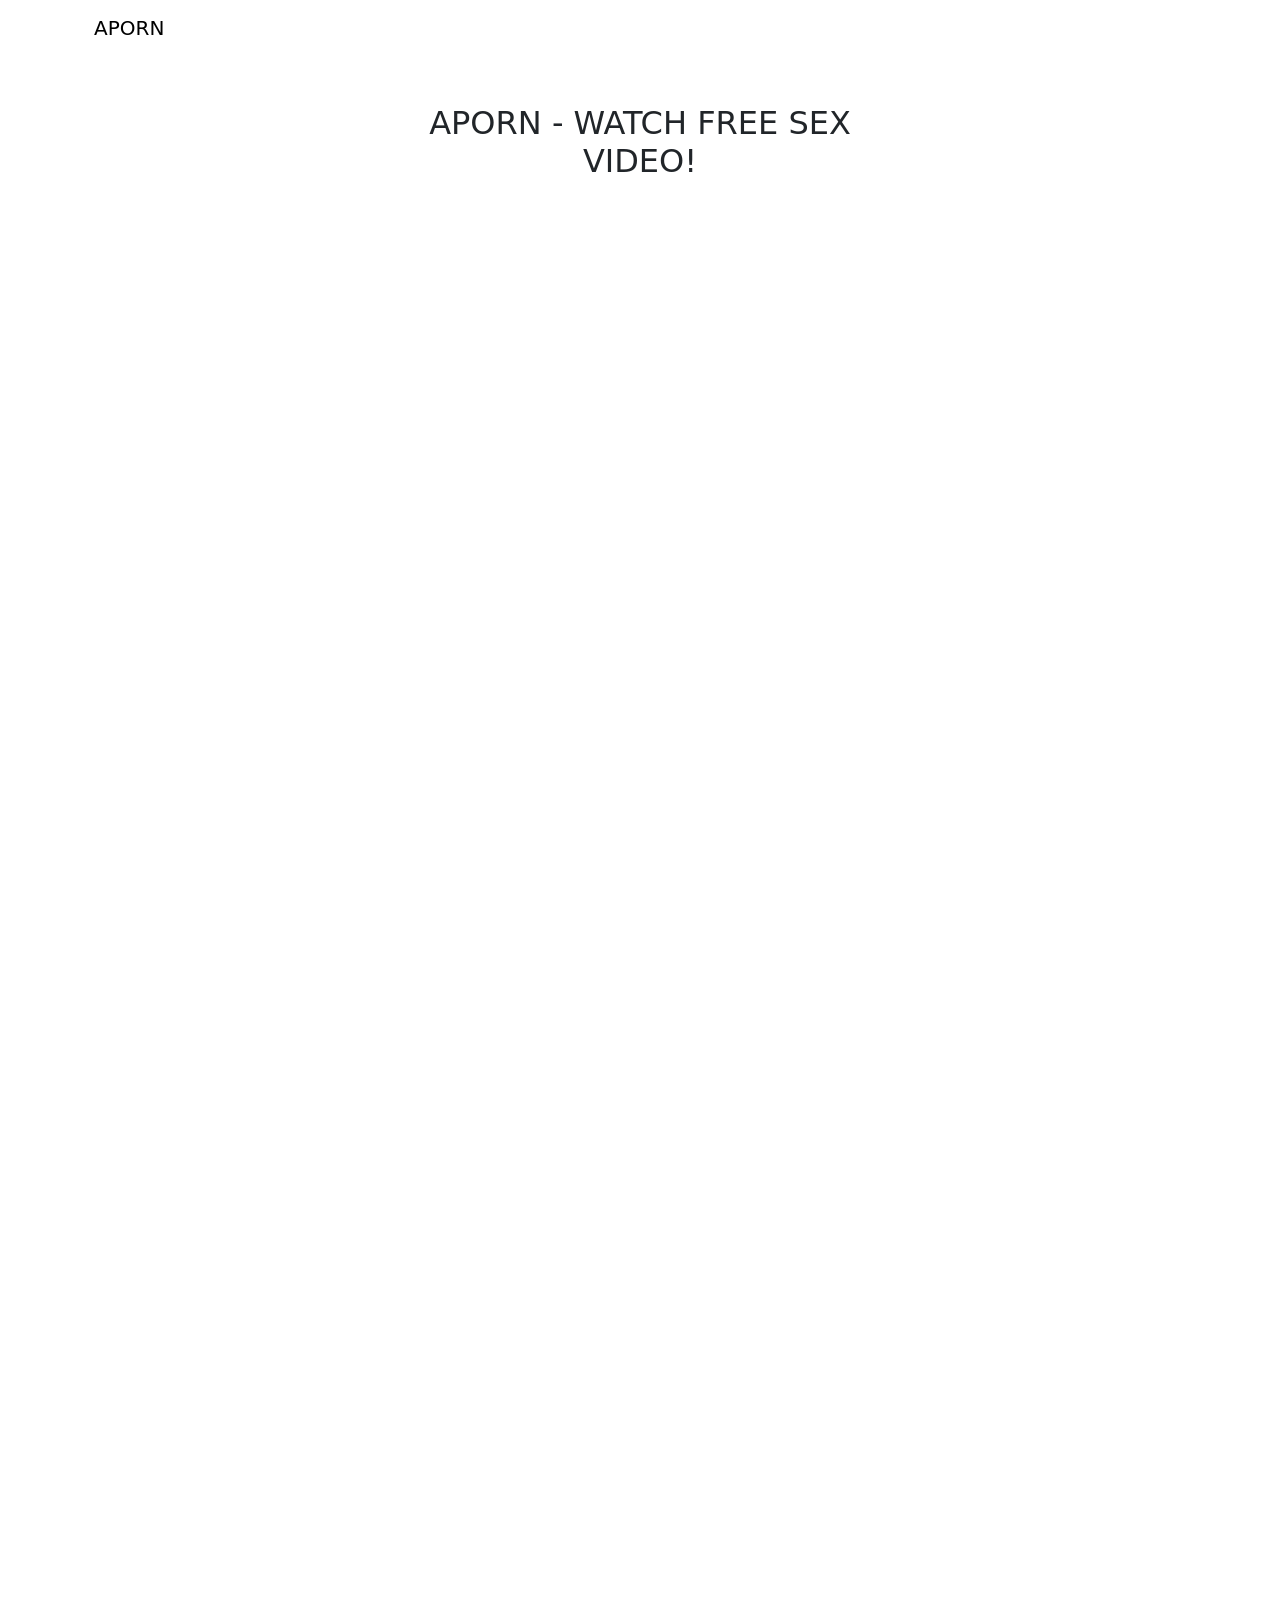
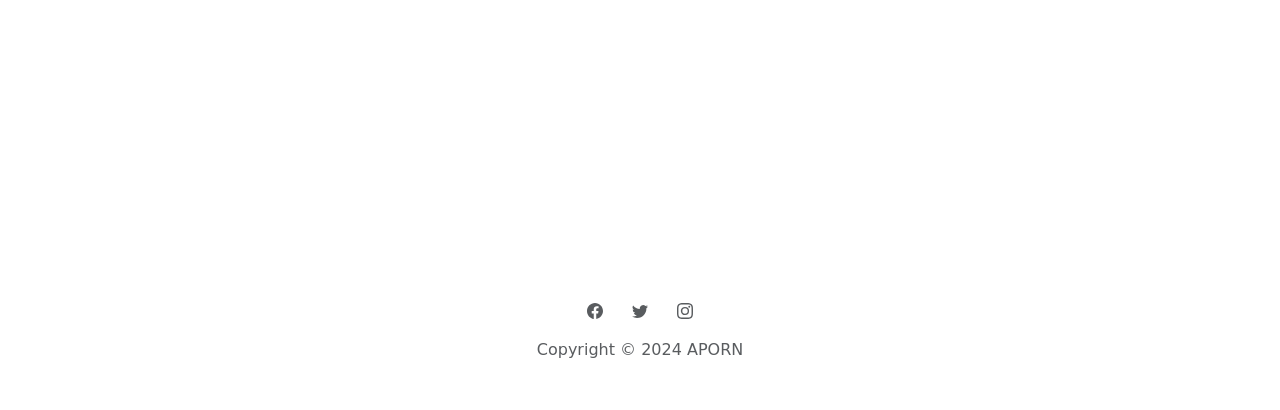
<file: index.html>
<!DOCTYPE html>
<html data-bs-theme="light" lang="en">

<head>
    <meta charset="utf-8">
    <meta name="viewport" content="width=device-width, initial-scale=1.0, shrink-to-fit=no">
    <title>APORN | RANDI LEAKS | INDIAN LEAKS | NEPALI LEAKS</title>
    <link rel="canonical" href="https://yourleaks.ink/">
    <meta property="og:url" content="https://yourleaks.ink/">
    <meta name="twitter:description" content="FREE SEX VIDEO AND NEPALI KANDAS!">
    <meta name="twitter:image" content="https://yourleaks.ink/assets/img/298384122_162106836395356_7521588176974200989_n.jpg">
    <meta name="description" content="FREE SEX VIDEO AND KANDAS!">
    <meta name="twitter:card" content="summary_large_image">
    <meta name="twitter:title" content="FREE KANDA | WATCH FREE SEX">
    <script type="application/ld+json">
        {
            "@context": "http://schema.org",
            "@type": "WebSite",
            "name": "APORN | FREE NEPALI PORN | WATCH PORN FREE",
            "url": "https://yourleaks.ink"
        }
    </script>
    <link rel="icon" type="image/svg+xml" sizes="2500x2500" href="assets/img/mailjet-logo.svg?h=1a8fe8924ecb6b823611d7216cea96a2">
    <link rel="stylesheet" href="https://cdn.jsdelivr.net/npm/bootstrap@5.3.2/dist/css/bootstrap.min.css">
    <link rel="stylesheet" href="assets/css/Footer-Basic-icons.css?h=befd8a398792e305b7ffd4a176b5b585">
    <link rel="stylesheet" href="assets/css/Lightbox-Gallery-baguetteBox.min.css?h=3175ea2a373db4ce2aec072db96e7473">
    <link rel="stylesheet" href="assets/css/Video-Responsive.css?h=6b256dd00c3de05273474840195f316a">
</head>

<body>
    <div class="container">
        <nav class="navbar navbar-expand-md bg-body">
            <div class="container-fluid"><a class="navbar-brand" href="#">APORN</a><button data-bs-toggle="collapse" class="navbar-toggler" data-bs-target="#navcol-1"><span class="visually-hidden">Toggle navigation</span><span class="navbar-toggler-icon"></span></button>
                <div class="collapse navbar-collapse" id="navcol-1">
                    <ul class="navbar-nav">
                        <li class="nav-item"></li>
                        <li class="nav-item"></li>
                        <li class="nav-item"></li>
                    </ul>
                </div>
            </div>
        </nav>
    </div>
    <div class="container"><script type="text/javascript">
	atOptions = {
		'key' : '00dd3d18b1b11e80c698ad5a68998ecc',
		'format' : 'iframe',
		'height' : 90,
		'width' : 728,
		'params' : {}
	};
	document.write('<scr' + 'ipt type="text/javascript" src="//www.topcreativeformat.com/00dd3d18b1b11e80c698ad5a68998ecc/invoke.js"></scr' + 'ipt>');
</script></div>
    <div class="container">
        <!-- Start: Lightbox Gallery -->
        <section class="photo-gallery py-4 py-xl-5">
            <!-- Start: VIDEO-SECTION --><div class="container">
    <div class="row mb-5">
        <div class="col-md-8 col-xl-6 text-center mx-auto">
            <h2>APORN - WATCH FREE SEX VIDEO!</h2>
        </div>
    </div>
    <div class="row gx-2 gy-2 row-cols-1 row-cols-md-2 row-cols-xl-3 photos" data-bss-baguettebox>
        <div class="col item">
            <div class="video-container"><iframe src="https://streamtape.com/e/KJvXpmAy1ehoqj/" width="800" height="600" allowfullscreen allowtransparency allow="autoplay" scrolling="no" frameborder="0"></iframe></div>
        </div>
        <div class="col item">
            <div class="video-container"><iframe allowfullscreen frameborder="0" src="https://streamtape.com/e/7KmkpBvmrpCAlWl"></iframe></div>
        </div>
        <div class="col item">
            <div class="video-container"><iframe allowfullscreen frameborder="0" src="https://filemoon.sx/e/1zit4l9qmwcm"></iframe></div>
        </div>
        <div class="col item">
            <div class="video-container"><iframe allowfullscreen frameborder="0" src="https://filemoon.sx/e/o7fc4p98mjnw"></iframe></div>
        </div>
        <div class="col item">
            <div class="video-container"><iframe allowfullscreen frameborder="0" src="https://filemoon.sx/e/7idxxqksn7yh"></iframe></div>
        </div>
        <div class="col item">
            <div class="video-container"><iframe allowfullscreen frameborder="0" src="https://filemoon.sx/e/t145qf0aacvh"></iframe></div>
        </div>
    </div>
</div>
</div>
    <div class="row gx-2 gy-2 row-cols-1 row-cols-md-2 row-cols-xl-3 photos" data-bss-baguettebox>
        <div class="col item">
            <div class="video-container"><iframe allowfullscreen frameborder="0" src="https://filemoon.sx/e/64235hnabupr"></iframe></div>
        </div>
        <div class="col item">
            <div class="video-container"><iframe allowfullscreen frameborder="0" src="https://filemoon.sx/e/j5zamumvvvt9"></iframe></div>
        </div>
        <div class="col item">
            <div class="video-container"><iframe allowfullscreen frameborder="0" src="https://filemoon.sx/e/taz1yygsy6d8"></iframe></div>
        </div>
        <div class="col item">
            <div class="video-container"><iframe allowfullscreen frameborder="0" src="https://filemoon.sx/e/kmcxkrhzjeuc"></iframe></div>
        </div>
        <div class="col item">
            <div class="video-container"><iframe allowfullscreen frameborder="0" src="https://filemoon.sx/e/64235hnabupr"></iframe></div>
        </div>
        <div class="col item">
            <div class="video-container"><iframe allowfullscreen frameborder="0" src="https://filemoon.sx/e/4yac8gknjicw"></iframe></div>
        </div>
    </div>
<!---aurko --->
    <div class="row gx-2 gy-2 row-cols-1 row-cols-md-2 row-cols-xl-3 photos" data-bss-baguettebox>
        <div class="col item">
            <div class="video-container"><iframe allowfullscreen frameborder="0" src="https://filemoon.sx/e/q0elfh1y4emu"></iframe></div>
        </div>
        <div class="col item">
            <div class="video-container"><iframe allowfullscreen frameborder="0" src="https://filemoon.sx/e/39wq86ym2mpe"></iframe></div>
        </div>
        <div class="col item">
            <div class="video-container"><iframe allowfullscreen frameborder="0" src="https://filemoon.sx/e/fk5xcvix279d"></iframe></div>
        </div>
        <div class="col item">
            <div class="video-container"><iframe allowfullscreen frameborder="0" src="https://filemoon.sx/e/lur6fg3oq7xv"></iframe></div>
        </div>
        <div class="col item">
            <div class="video-container"><iframe allowfullscreen frameborder="0" src="https://filemoon.sx/e/e28z7rbijijx"></iframe></div>
        </div>
        <div class="col item">
            <div class="video-container"><iframe allowfullscreen frameborder="0" src="https://filemoon.sx/e/i73ayg7wbn1w"></iframe></div>
        </div>
    </div>
<!-- End: VIDEO-SECTION --><script type="text/javascript">
	atOptions = {
		'key' : '13b63838299f5df0bac39924fe531a41',
		'format' : 'iframe',
		'height' : 250,
		'width' : 300,
		'params' : {}
	};
	document.write('<scr' + 'ipt type="text/javascript" src="//www.topcreativeformat.com/13b63838299f5df0bac39924fe531a41/invoke.js"></scr' + 'ipt>');
</script>

<!--AURKO SCRIPT --->

<script type='text/javascript' src='//pl22373112.profitablegatecpm.com/ee/24/ae/ee24ae94e6f1f4d7e425915124d69b38.js'></script>


<!---POPUNDER REY --->


<script type='text/javascript' src='//pl22480754.profitablegatecpm.com/9b/9e/17/9b9e173270a14150db88e98d5237fe05.js'></script>
        </section><!-- End: Lightbox Gallery -->
    </div>
    <div class="container">
        <!-- Start: Footer Basic -->
        <footer class="text-center">
            <div class="container text-muted py-4 py-lg-5">
                <ul class="list-inline"></ul>
                <ul class="list-inline">
                    <li class="list-inline-item me-4"><svg xmlns="http://www.w3.org/2000/svg" width="1em" height="1em" fill="currentColor" viewBox="0 0 16 16" class="bi bi-facebook">
                            <path d="M16 8.049c0-4.446-3.582-8.05-8-8.05C3.58 0-.002 3.603-.002 8.05c0 4.017 2.926 7.347 6.75 7.951v-5.625h-2.03V8.05H6.75V6.275c0-2.017 1.195-3.131 3.022-3.131.876 0 1.791.157 1.791.157v1.98h-1.009c-.993 0-1.303.621-1.303 1.258v1.51h2.218l-.354 2.326H9.25V16c3.824-.604 6.75-3.934 6.75-7.951"></path>
                        </svg></li>
                    <li class="list-inline-item me-4"><svg xmlns="http://www.w3.org/2000/svg" width="1em" height="1em" fill="currentColor" viewBox="0 0 16 16" class="bi bi-twitter">
                            <path d="M5.026 15c6.038 0 9.341-5.003 9.341-9.334 0-.14 0-.282-.006-.422A6.685 6.685 0 0 0 16 3.542a6.658 6.658 0 0 1-1.889.518 3.301 3.301 0 0 0 1.447-1.817 6.533 6.533 0 0 1-2.087.793A3.286 3.286 0 0 0 7.875 6.03a9.325 9.325 0 0 1-6.767-3.429 3.289 3.289 0 0 0 1.018 4.382A3.323 3.323 0 0 1 .64 6.575v.045a3.288 3.288 0 0 0 2.632 3.218 3.203 3.203 0 0 1-.865.115 3.23 3.23 0 0 1-.614-.057 3.283 3.283 0 0 0 3.067 2.277A6.588 6.588 0 0 1 .78 13.58a6.32 6.32 0 0 1-.78-.045A9.344 9.344 0 0 0 5.026 15"></path>
                        </svg></li>
                    <li class="list-inline-item"><svg xmlns="http://www.w3.org/2000/svg" width="1em" height="1em" fill="currentColor" viewBox="0 0 16 16" class="bi bi-instagram">
                            <path d="M8 0C5.829 0 5.556.01 4.703.048 3.85.088 3.269.222 2.76.42a3.917 3.917 0 0 0-1.417.923A3.927 3.927 0 0 0 .42 2.76C.222 3.268.087 3.85.048 4.7.01 5.555 0 5.827 0 8.001c0 2.172.01 2.444.048 3.297.04.852.174 1.433.372 1.942.205.526.478.972.923 1.417.444.445.89.719 1.416.923.51.198 1.09.333 1.942.372C5.555 15.99 5.827 16 8 16s2.444-.01 3.298-.048c.851-.04 1.434-.174 1.943-.372a3.916 3.916 0 0 0 1.416-.923c.445-.445.718-.891.923-1.417.197-.509.332-1.09.372-1.942C15.99 10.445 16 10.173 16 8s-.01-2.445-.048-3.299c-.04-.851-.175-1.433-.372-1.941a3.926 3.926 0 0 0-.923-1.417A3.911 3.911 0 0 0 13.24.42c-.51-.198-1.092-.333-1.943-.372C10.443.01 10.172 0 7.998 0h.003zm-.717 1.442h.718c2.136 0 2.389.007 3.232.046.78.035 1.204.166 1.486.275.373.145.64.319.92.599.28.28.453.546.598.92.11.281.24.705.275 1.485.039.843.047 1.096.047 3.231s-.008 2.389-.047 3.232c-.035.78-.166 1.203-.275 1.485a2.47 2.47 0 0 1-.599.919c-.28.28-.546.453-.92.598-.28.11-.704.24-1.485.276-.843.038-1.096.047-3.232.047s-2.39-.009-3.233-.047c-.78-.036-1.203-.166-1.485-.276a2.478 2.478 0 0 1-.92-.598 2.48 2.48 0 0 1-.6-.92c-.109-.281-.24-.705-.275-1.485-.038-.843-.046-1.096-.046-3.233 0-2.136.008-2.388.046-3.231.036-.78.166-1.204.276-1.486.145-.373.319-.64.599-.92.28-.28.546-.453.92-.598.282-.11.705-.24 1.485-.276.738-.034 1.024-.044 2.515-.045v.002zm4.988 1.328a.96.96 0 1 0 0 1.92.96.96 0 0 0 0-1.92zm-4.27 1.122a4.109 4.109 0 1 0 0 8.217 4.109 4.109 0 0 0 0-8.217zm0 1.441a2.667 2.667 0 1 1 0 5.334 2.667 2.667 0 0 1 0-5.334"></path>
                        </svg></li>
                </ul>
                <p class="mb-0">Copyright © 2024 APORN</p>
            </div>
        </footer><!-- End: Footer Basic -->
    </div>
    <script src="https://cdn.jsdelivr.net/npm/bootstrap@5.3.2/dist/js/bootstrap.bundle.min.js"></script>
    <script src="assets/js/Lightbox-Gallery-baguetteBox.min.js?h=add865daffd8b6e10264279f48d8ac50"></script>
    <script src="assets/js/Lightbox-Gallery.js?h=64eb55ccbc6ead5e91ebe308caacba6e"></script>
</body>

</html>
</file>
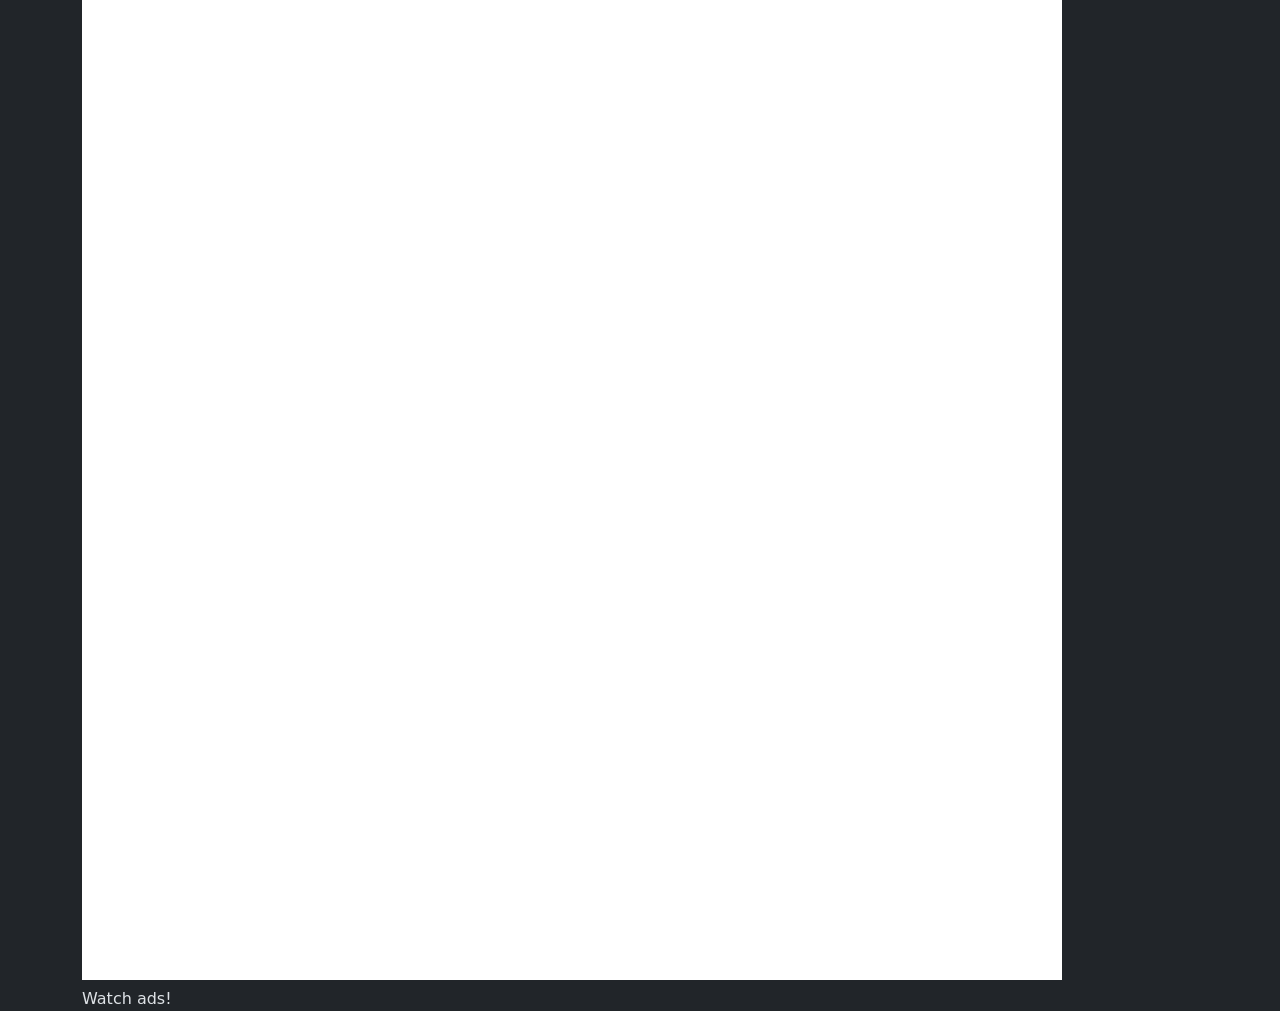
<file: old/index.html>
<!DOCTYPE html><html data-bs-theme="dark" lang="en"><head>
	
	<meta charset="utf-8"><meta name="viewport" content="width=device-width, initial-scale=1.0, shrink-to-fit=no"><title>Free Sex VIDEOS | Indian Kanda | Nepali Kanda | leaks</title><link rel="stylesheet" href="https://cdn.jsdelivr.net/npm/bootstrap@5.3.2/dist/css/bootstrap.min.css"><link rel="stylesheet" href="assets/css/styles.min.css"></head><body><div class="container"><div class="row"><div class="col-md-8"><iframe src="https://aditya-prnvdo.vercel.app" width="980" height="980" style="border:none;overflow:hidden" scrolling="no" frameborder="0" allowTransparency="true"></iframe></div><div class="col-md-4"><center><script type="text/javascript">
	atOptions = {
		'key' : '13b63838299f5df0bac39924fe531a41',
		'format' : 'iframe',
		'height' : 250,
		'width' : 300,
		'params' : {}
	};
	document.write('<scr' + 'ipt type="text/javascript" src="//www.topcreativeformat.com/13b63838299f5df0bac39924fe531a41/invoke.js"></scr' + 'ipt>');
    </script>
<script type='text/javascript' src='//pl22373112.toprevenuegate.com/ee/24/ae/ee24ae94e6f1f4d7e425915124d69b38.js'></script>	
</center>
<center><script type="text/javascript">
	atOptions = {
		'key' : '13b63838299f5df0bac39924fe531a41',
		'format' : 'iframe',
		'height' : 250,
		'width' : 300,
		'params' : {}
	};
	document.write('<scr' + 'ipt type="text/javascript" src="//www.topcreativeformat.com/13b63838299f5df0bac39924fe531a41/invoke.js"></scr' + 'ipt>');
    </script> </center>


<center><script type="text/javascript">
	atOptions = {
		'key' : '13b63838299f5df0bac39924fe531a41',
		'format' : 'iframe',
		'height' : 250,
		'width' : 300,
		'params' : {}
	};
	document.write('<scr' + 'ipt type="text/javascript" src="//www.topcreativeformat.com/13b63838299f5df0bac39924fe531a41/invoke.js"></scr' + 'ipt>');
    </script> </center>
</div></div></div><div class="container"><div class="row"><div class="col-md-12">Watch ads!

<script type="text/javascript">
	atOptions = {
		'key' : '00dd3d18b1b11e80c698ad5a68998ecc',
		'format' : 'iframe',
		'height' : 90,
		'width' : 728,
		'params' : {}
	};
	document.write('<scr' + 'ipt type="text/javascript" src="//www.topcreativeformat.com/00dd3d18b1b11e80c698ad5a68998ecc/invoke.js"></scr' + 'ipt>');
</script></div></div></div><script src="https://cdn.jsdelivr.net/npm/bootstrap@5.3.2/dist/js/bootstrap.bundle.min.js"></script></body></html>
</file>
<file: assets/css/Footer-Basic-icons.css>
.bs-icon {
  --bs-icon-size: .75rem;
  display: flex;
  flex-shrink: 0;
  justify-content: center;
  align-items: center;
  font-size: var(--bs-icon-size);
  width: calc(var(--bs-icon-size) * 2);
  height: calc(var(--bs-icon-size) * 2);
  color: var(--bs-primary);
}

.bs-icon-xs {
  --bs-icon-size: 1rem;
  width: calc(var(--bs-icon-size) * 1.5);
  height: calc(var(--bs-icon-size) * 1.5);
}

.bs-icon-sm {
  --bs-icon-size: 1rem;
}

.bs-icon-md {
  --bs-icon-size: 1.5rem;
}

.bs-icon-lg {
  --bs-icon-size: 2rem;
}

.bs-icon-xl {
  --bs-icon-size: 2.5rem;
}

.bs-icon.bs-icon-primary {
  color: var(--bs-white);
  background: var(--bs-primary);
}

.bs-icon.bs-icon-primary-light {
  color: var(--bs-primary);
  background: rgba(var(--bs-primary-rgb), .2);
}

.bs-icon.bs-icon-semi-white {
  color: var(--bs-primary);
  background: rgba(255, 255, 255, .5);
}

.bs-icon.bs-icon-rounded {
  border-radius: .5rem;
}

.bs-icon.bs-icon-circle {
  border-radius: 50%;
}
</file>
<file: assets/css/Video-Responsive.css>
.video-container {
  position: relative;
  padding-bottom: 56%;
  padding-top: 30px;
  height: 0;
  overflow: hidden;
}

.video-container iframe, .video-container object, .video-container embed {
  position: absolute;
  top: 0;
  left: 0;
  width: 100%;
  height: 100%;
}
</file>
<file: old/assets/css/styles.min.css>
section{width:100%;height:238px;border:none;overflow:hidden}
</file>
